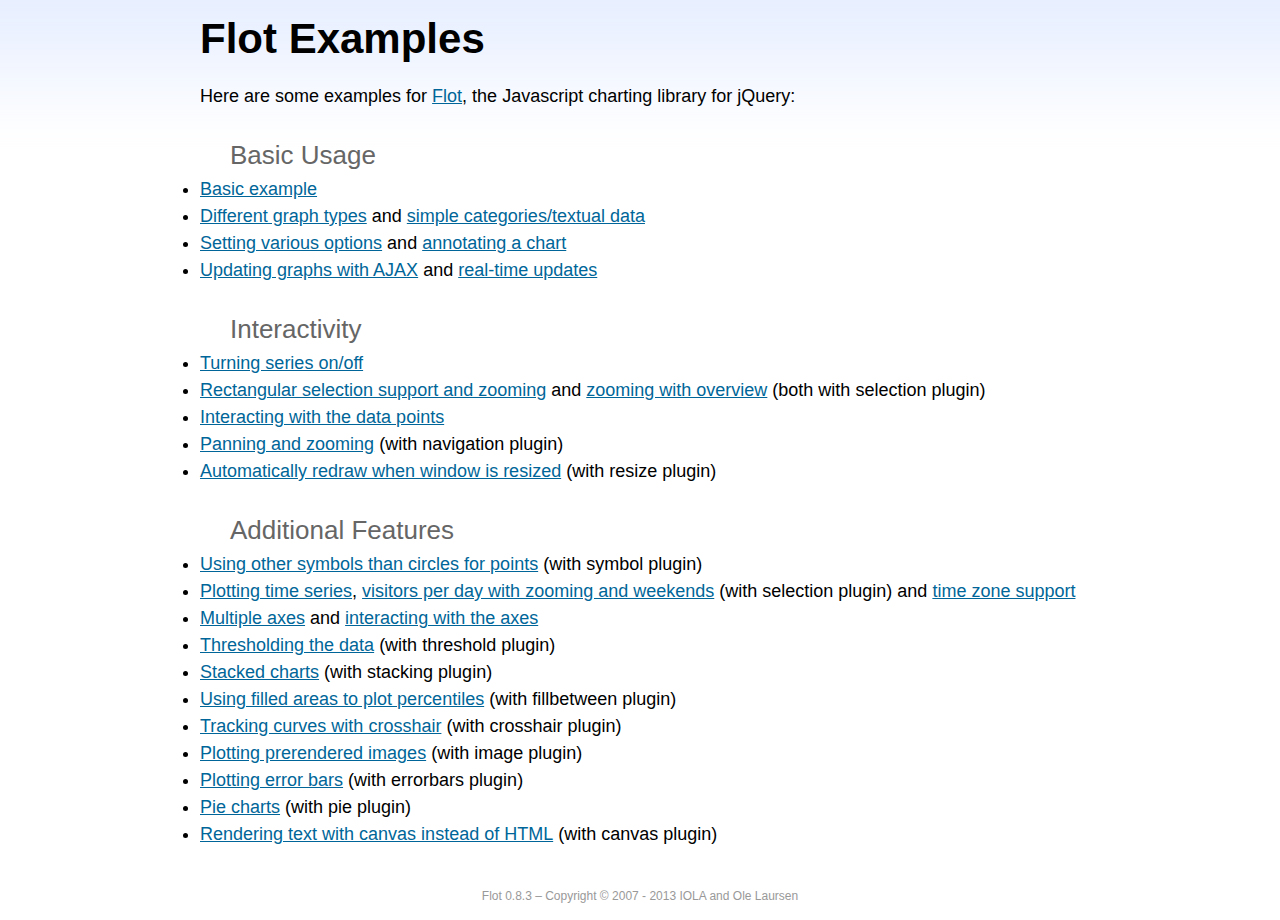
<file: static/common/bower_components/flot/examples/index.html>
<!DOCTYPE html PUBLIC "-//W3C//DTD HTML 4.01//EN" "http://www.w3.org/TR/html4/strict.dtd">
<html>
<head>
	<meta http-equiv="Content-Type" content="text/html; charset=utf-8">
	<title>Flot Examples</title>
	<link href="examples.css" rel="stylesheet" type="text/css">
	<style>

	h3 {
		margin-top: 30px;
		margin-bottom: 5px;
	}

	</style>
	<script language="javascript" type="text/javascript" src="../jquery.js"></script>
	<script language="javascript" type="text/javascript" src="../jquery.flot.js"></script>
	<script type="text/javascript">

	$(function() {

		// Add the Flot version string to the footer

		$("#footer").prepend("Flot " + $.plot.version + " &ndash; ");
	});

	</script>
</head>
<body>

	<div id="header">
		<h2>Flot Examples</h2>
	</div>

	<div id="content">

		<p>Here are some examples for <a href="http://www.flotcharts.org">Flot</a>, the Javascript charting library for jQuery:</p>

		<h3>Basic Usage</h3>

		<ul>
			<li><a href="basic-usage/index.html">Basic example</a></li>
			<li><a href="series-types/index.html">Different graph types</a> and <a href="categories/index.html">simple categories/textual data</a></li>
			<li><a href="basic-options/index.html">Setting various options</a> and <a href="annotating/index.html">annotating a chart</a></li>
			<li><a href="ajax/index.html">Updating graphs with AJAX</a> and <a href="realtime/index.html">real-time updates</a></li>
		</ul>

		<h3>Interactivity</h3>

		<ul>
			<li><a href="series-toggle/index.html">Turning series on/off</a></li>
			<li><a href="selection/index.html">Rectangular selection support and zooming</a> and <a href="zooming/index.html">zooming with overview</a> (both with selection plugin)</li>
			<li><a href="interacting/index.html">Interacting with the data points</a></li>
			<li><a href="navigate/index.html">Panning and zooming</a> (with navigation plugin)</li>
			<li><a href="resize/index.html">Automatically redraw when window is resized</a> (with resize plugin)</li>
		</ul>

		<h3>Additional Features</h3>

		<ul>
			<li><a href="symbols/index.html">Using other symbols than circles for points</a> (with symbol plugin)</li>
			<li><a href="axes-time/index.html">Plotting time series</a>, <a href="visitors/index.html">visitors per day with zooming and weekends</a> (with selection plugin) and <a href="axes-time-zones/index.html">time zone support</a></li>
			<li><a href="axes-multiple/index.html">Multiple axes</a> and <a href="axes-interacting/index.html">interacting with the axes</a></li>
			<li><a href="threshold/index.html">Thresholding the data</a> (with threshold plugin)</li>
			<li><a href="stacking/index.html">Stacked charts</a> (with stacking plugin)</li>
			<li><a href="percentiles/index.html">Using filled areas to plot percentiles</a> (with fillbetween plugin)</li>
			<li><a href="tracking/index.html">Tracking curves with crosshair</a> (with crosshair plugin)</li>
			<li><a href="image/index.html">Plotting prerendered images</a> (with image plugin)</li>
			<li><a href="series-errorbars/index.html">Plotting error bars</a> (with errorbars plugin)</li>
			<li><a href="series-pie/index.html">Pie charts</a> (with pie plugin)</li>
			<li><a href="canvas/index.html">Rendering text with canvas instead of HTML</a> (with canvas plugin)</li>
		</ul>

	</div>

	<div id="footer">
		Copyright &copy; 2007 - 2013 IOLA and Ole Laursen
	</div>

</body>
</html>
</file>
<file: static/common/bower_components/flot/examples/examples.css>
* {	padding: 0; margin: 0; vertical-align: top; }

body {
	background: url(background.png) repeat-x;
	font: 18px/1.5em "proxima-nova", Helvetica, Arial, sans-serif;
}

a {	color: #069; }
a:hover { color: #28b; }

h2 {
	margin-top: 15px;
	font: normal 32px "omnes-pro", Helvetica, Arial, sans-serif;
}

h3 {
	margin-left: 30px;
	font: normal 26px "omnes-pro", Helvetica, Arial, sans-serif;
	color: #666;
}

p {
	margin-top: 10px;
}

button {
	font-size: 18px;
	padding: 1px 7px;
}

input {
	font-size: 18px;
}

input[type=checkbox] {
	margin: 7px;
}

#header {
	position: relative;
	width: 900px;
	margin: auto;
}

#header h2 {
	margin-left: 10px;
	vertical-align: middle;
	font-size: 42px;
	font-weight: bold;
	text-decoration: none;
	color: #000;
}

#content {
	width: 880px;
	margin: 0 auto;
	padding: 10px;
}

#footer {
	margin-top: 25px;
	margin-bottom: 10px;
	text-align: center;
	font-size: 12px;
	color: #999;
}

.demo-container {
	box-sizing: border-box;
	width: 850px;
	height: 450px;
	padding: 20px 15px 15px 15px;
	margin: 15px auto 30px auto;
	border: 1px solid #ddd;
	background: #fff;
	background: linear-gradient(#f6f6f6 0, #fff 50px);
	background: -o-linear-gradient(#f6f6f6 0, #fff 50px);
	background: -ms-linear-gradient(#f6f6f6 0, #fff 50px);
	background: -moz-linear-gradient(#f6f6f6 0, #fff 50px);
	background: -webkit-linear-gradient(#f6f6f6 0, #fff 50px);
	box-shadow: 0 3px 10px rgba(0,0,0,0.15);
	-o-box-shadow: 0 3px 10px rgba(0,0,0,0.1);
	-ms-box-shadow: 0 3px 10px rgba(0,0,0,0.1);
	-moz-box-shadow: 0 3px 10px rgba(0,0,0,0.1);
	-webkit-box-shadow: 0 3px 10px rgba(0,0,0,0.1);
}

.demo-placeholder {
	width: 100%;
	height: 100%;
	font-size: 14px;
	line-height: 1.2em;
}

.legend table {
	border-spacing: 5px;
}
</file>
